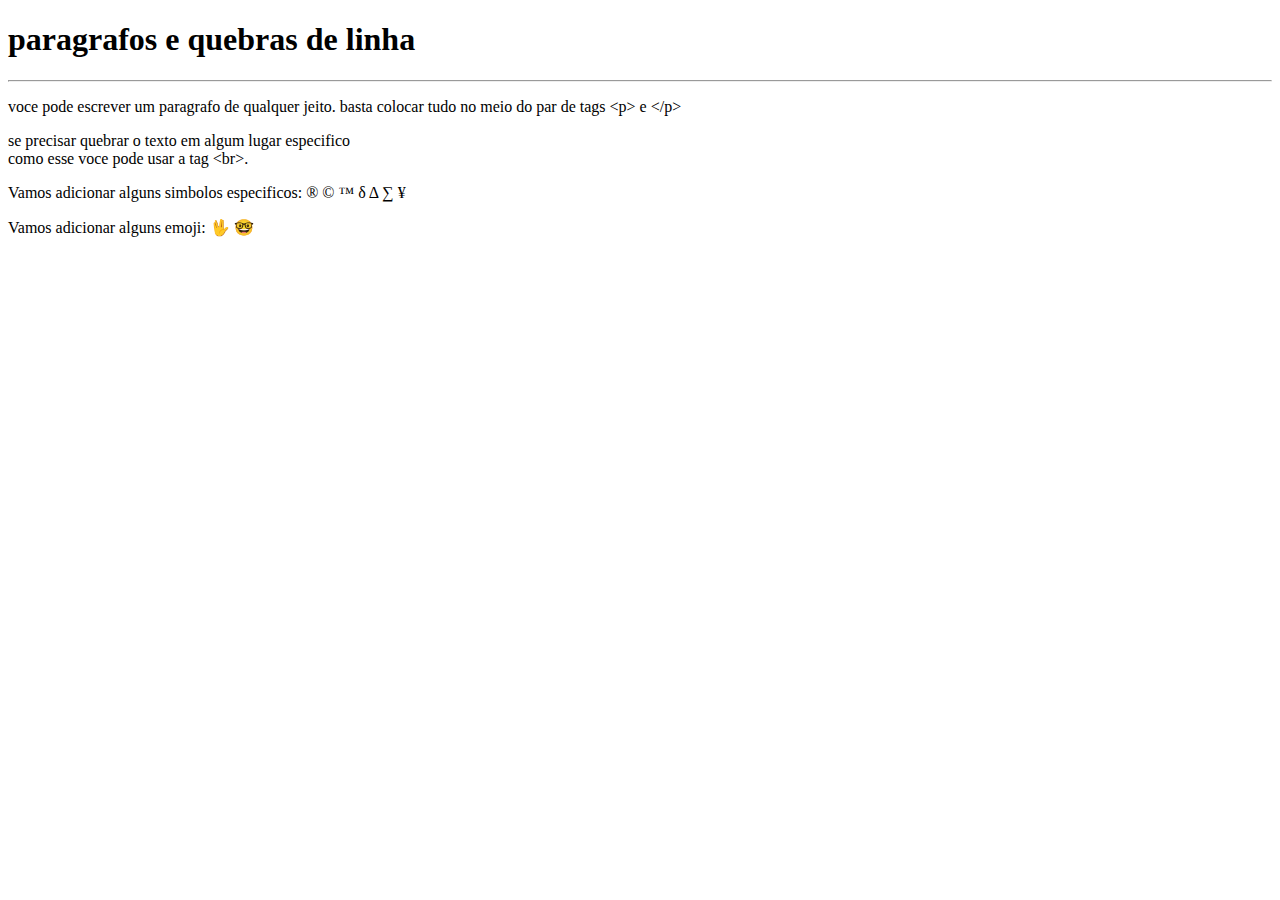
<file: exercicios/ex002/index.html>
<!DOCTYPE html>
<html lang="en">
<head>
    <meta charset="UTF-8">
    <meta name="viewport" content="width=device-width, initial-scale=1.0">
    <title>Document</title>
</head>
<body>
    <h1>paragrafos e quebras de linha</h1>
    <hr>
    <p>voce pode escrever um paragrafo de qualquer jeito. basta colocar tudo no meio do par de tags &lt;p&gt; e &lt;/p&gt; </p> <!-- less than /greater than -->
    <p>se precisar quebrar o texto em algum lugar especifico <br> como esse voce pode usar a tag &lt;br&gt;. </p>
    <p>Vamos adicionar alguns simbolos especificos:
        &reg;
        &copy;
        &trade;
        &delta;
        &Delta;
        &sum;
        &yen;
    </p>

    <p>Vamos adicionar alguns emoji:
        &#x1F596;
        &#x1F913;
        
    </p>
</body>
</html>
</file>
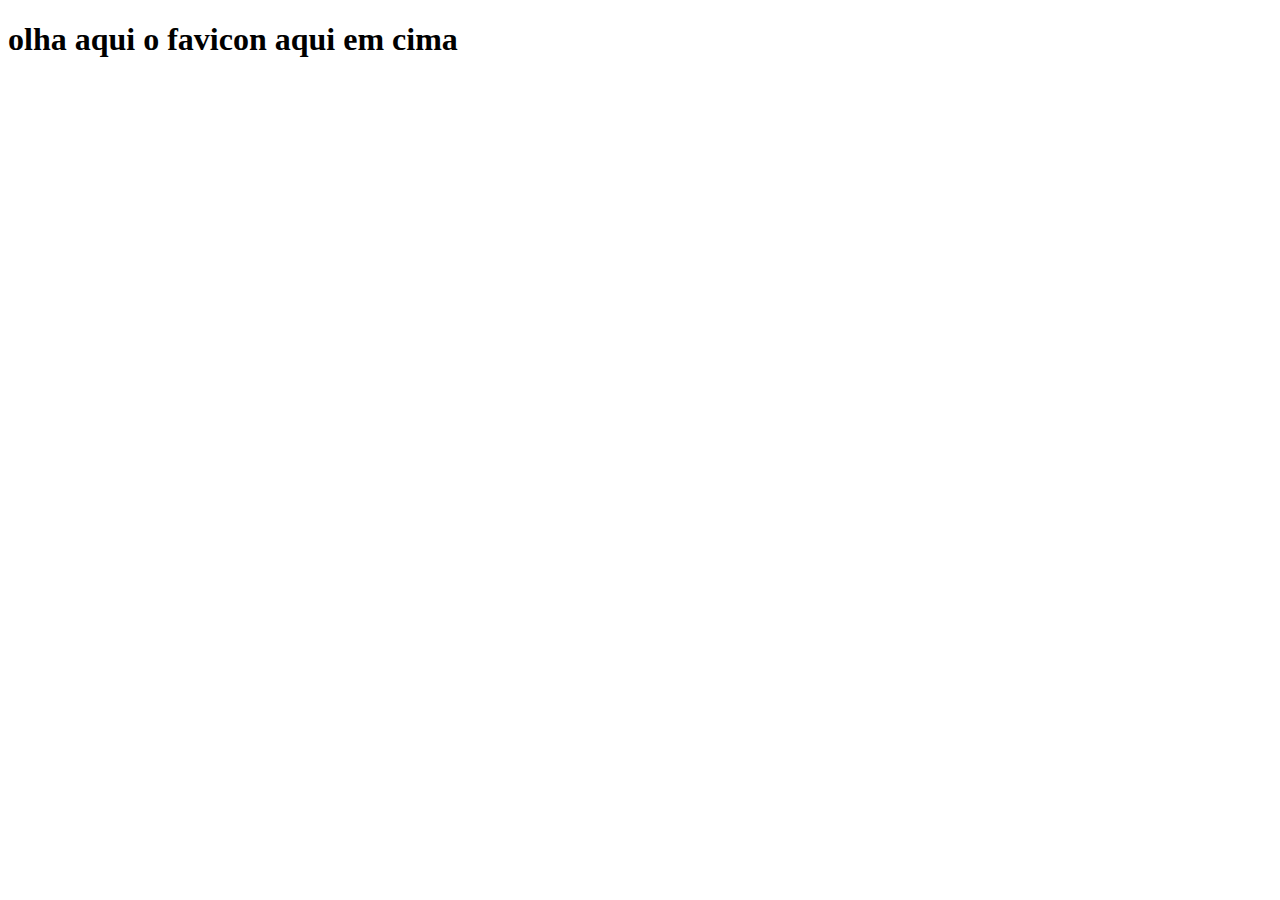
<file: exercicios/ex004/index.html>
<!DOCTYPE html>
<html lang="pt-br">
<head>
    <meta charset="UTF-8">
    <meta name="viewport" content="width=device-width, initial-scale=1.0">
    <link rel="shortcut icon" href="favicon.ico" type="image/x-icon">
    <title>teste de favicon aqui em cima

    </title>
</head>
<body>
    <h1>olha aqui o favicon aqui em cima</h1>
</body>
</html>
</file>
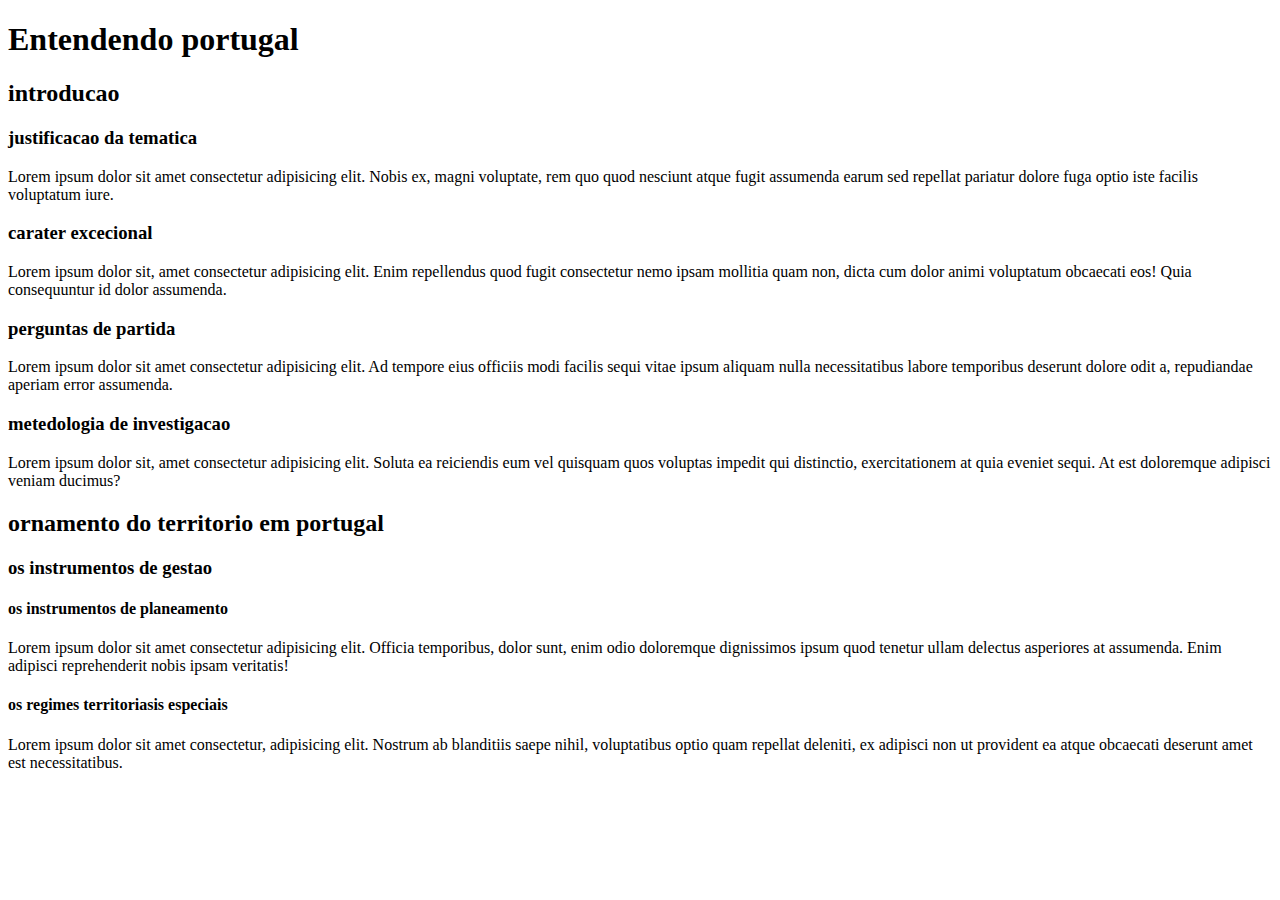
<file: exercicios/ex006/index.html>
<!DOCTYPE html>
<html lang="pt-br">
<head>
    <meta charset="UTF-8">
    <meta name="viewport" content="width=device-width, initial-scale=1.0">
    <link rel="shortcut icon" href="favicon.ico" type="image/x-icon">
    <title>hierarquia de titulos</title>
</head>
<body>
    <h1>Entendendo portugal</h1>
    <h2>introducao</h2>
    <h3>justificacao da tematica</h3>
    <p>Lorem ipsum dolor sit amet consectetur adipisicing elit. Nobis ex, magni voluptate, rem quo quod nesciunt atque fugit assumenda earum sed repellat pariatur dolore fuga optio iste facilis voluptatum iure.</p>
    <h3>carater excecional</h3>
    <p>Lorem ipsum dolor sit, amet consectetur adipisicing elit. Enim repellendus quod fugit consectetur nemo ipsam mollitia quam non, dicta cum dolor animi voluptatum obcaecati eos! Quia consequuntur id dolor assumenda.</p>
    <h3>perguntas de partida</h3>
    <p>Lorem ipsum dolor sit amet consectetur adipisicing elit. Ad tempore eius officiis modi facilis sequi vitae ipsum aliquam nulla necessitatibus labore temporibus deserunt dolore odit a, repudiandae aperiam error assumenda.</p>
    <h3>metedologia de investigacao</h3>
    <p>Lorem ipsum dolor sit, amet consectetur adipisicing elit. Soluta ea reiciendis eum vel quisquam quos voluptas impedit qui distinctio, exercitationem at quia eveniet sequi. At est doloremque adipisci veniam ducimus?</p>
    <h2>ornamento do territorio em portugal</h2>
    <h3>os instrumentos de gestao </h3>
    <h4>os instrumentos de planeamento</h4>
    <p>Lorem ipsum dolor sit amet consectetur adipisicing elit. Officia temporibus, dolor sunt, enim odio doloremque dignissimos ipsum quod tenetur ullam delectus asperiores at assumenda. Enim adipisci reprehenderit nobis ipsam veritatis!</p>
    <h4>os regimes territoriasis especiais</h4>
    <p>Lorem ipsum dolor sit amet consectetur, adipisicing elit. Nostrum ab blanditiis saepe nihil, voluptatibus optio quam repellat deleniti, ex adipisci non ut provident ea atque obcaecati deserunt amet est necessitatibus.</p>
</body>
</html>
</file>
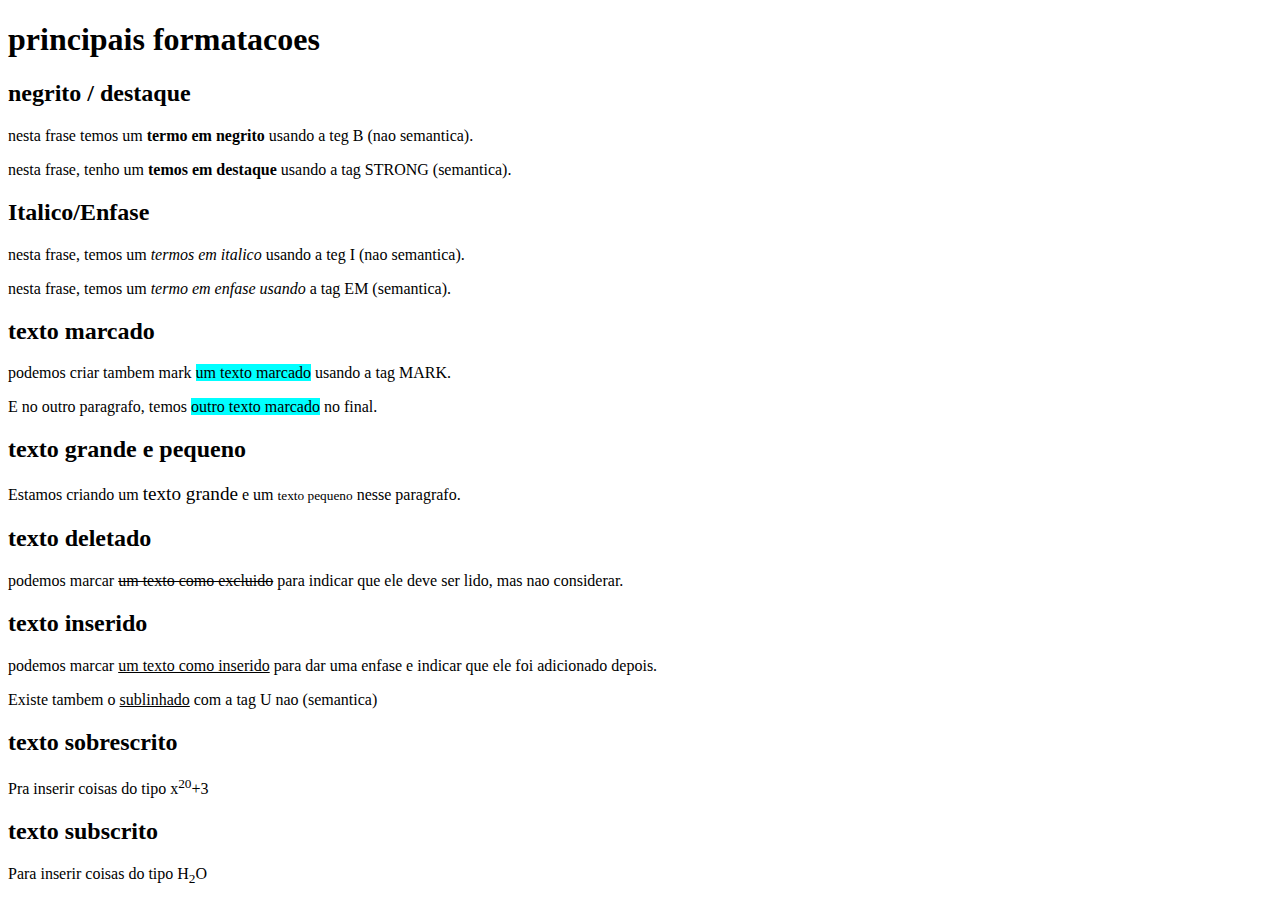
<file: exercicios/ex008/index.html>
<!DOCTYPE html>
<html lang="pt-br">
<head>
    <meta charset="UTF-8">
    <meta name="viewport" content="width=device-width, initial-scale=1.0">
    <title>formatacao de texto</title>
    <style>
        mark{background-color: aqua;}
    </style>
</head>
<body>
    <h1>principais formatacoes</h1>
    <h2>negrito / destaque</h2>
    <p>nesta frase temos um <b>termo em negrito</b> usando a teg B (nao semantica).</p>
    <p>nesta frase, tenho um <strong>temos em destaque</strong> usando a tag STRONG (semantica).</p>
    <h2>Italico/Enfase</h2>
    <p>nesta frase, temos um <i>termos em italico</i> usando a teg I (nao semantica).</p>
    <p>nesta frase, temos um <em>termo em enfase usando</em> a tag EM (semantica).</p>
    <h2>texto marcado</h2>
    <p>podemos criar tambem mark <mark>um texto marcado</mark> usando a tag MARK.</p>
    <p>E no outro paragrafo, temos <mark>outro texto marcado</mark> no final.</p>
    <h2>texto grande e pequeno</h2>
    <p>Estamos criando um <big>texto grande</big> e um <small>texto pequeno</small> nesse paragrafo.</p>
    <h2>texto deletado</h2>
    <p>podemos marcar <del>um texto como excluido</del> para indicar que ele deve ser lido, mas nao considerar.</p>
    <h2>texto inserido</h2>
    <p>podemos marcar <ins>um texto como inserido</ins> para dar uma enfase e indicar que ele foi adicionado depois.</p>
    <p>Existe tambem o <u>sublinhado</u> com a tag U nao (semantica)</p>
    <h2>texto sobrescrito</h2>
    <p>Pra inserir coisas do tipo x<sup>20</sup>+3</p>
    <h2>texto subscrito</h2>
    <p>Para inserir coisas do tipo H<sub>2</sub>O</p>
</body>
</html>
</file>
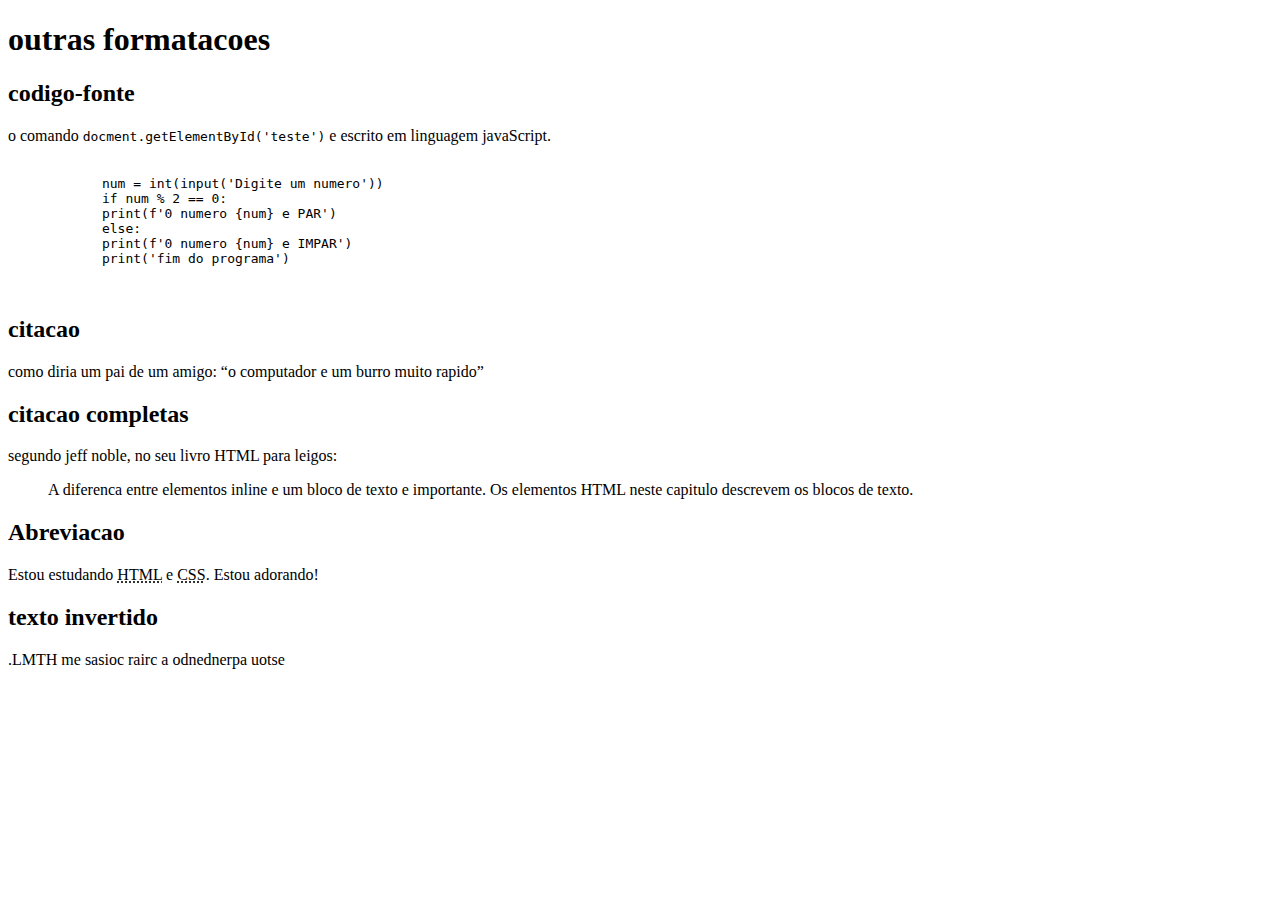
<file: exercicios/ex008b/index.html>
<!DOCTYPE html>
<html lang="pt-br">
<head>
    <meta charset="UTF-8">
    <meta name="viewport" content="width=device-width, initial-scale=1.0">
    <title>outras formatacoes</title>
</head>
<body>
    <h1>outras formatacoes</h1>
    <h2>codigo-fonte</h2>
    <p>o comando <code>docment.getElementById('teste')</code> e escrito em linguagem javaScript.</p>
    <pre>
        <code>
            num = int(input('Digite um numero'))
            if num % 2 == 0:
            print(f'0 numero {num} e PAR')
            else:
            print(f'0 numero {num} e IMPAR')
            print('fim do programa')
        </code>
    </pre>
    <h2>citacao</h2>
    <p>como diria um pai de um amigo: <q>o computador e um burro muito rapido</q></p>
    <h2>citacao completas</h2>
    <p>segundo jeff noble, no seu livro HTML para leigos:</p>
    <blockquote cite="https://www.baixelivros.com.br/ciencias-exatas/ciencia-da-computacao/desenvolvimento-web-html-css-e-javascript">
        A diferenca entre elementos inline e um bloco de texto e importante. Os elementos HTML neste capitulo descrevem os blocos de texto.
    </blockquote>
    <h2>Abreviacao</h2>
    <p>Estou estudando <abbr title="hyper Text markup language">HTML</abbr> e <abbr title="cascading style sheets">CSS</abbr>. Estou adorando!</p>
    <h2>texto invertido</h2>
    <p><bdo dir="rtl">estou aprendendo a criar coisas em HTML.</bdo></p>

</body>
</html>
</file>
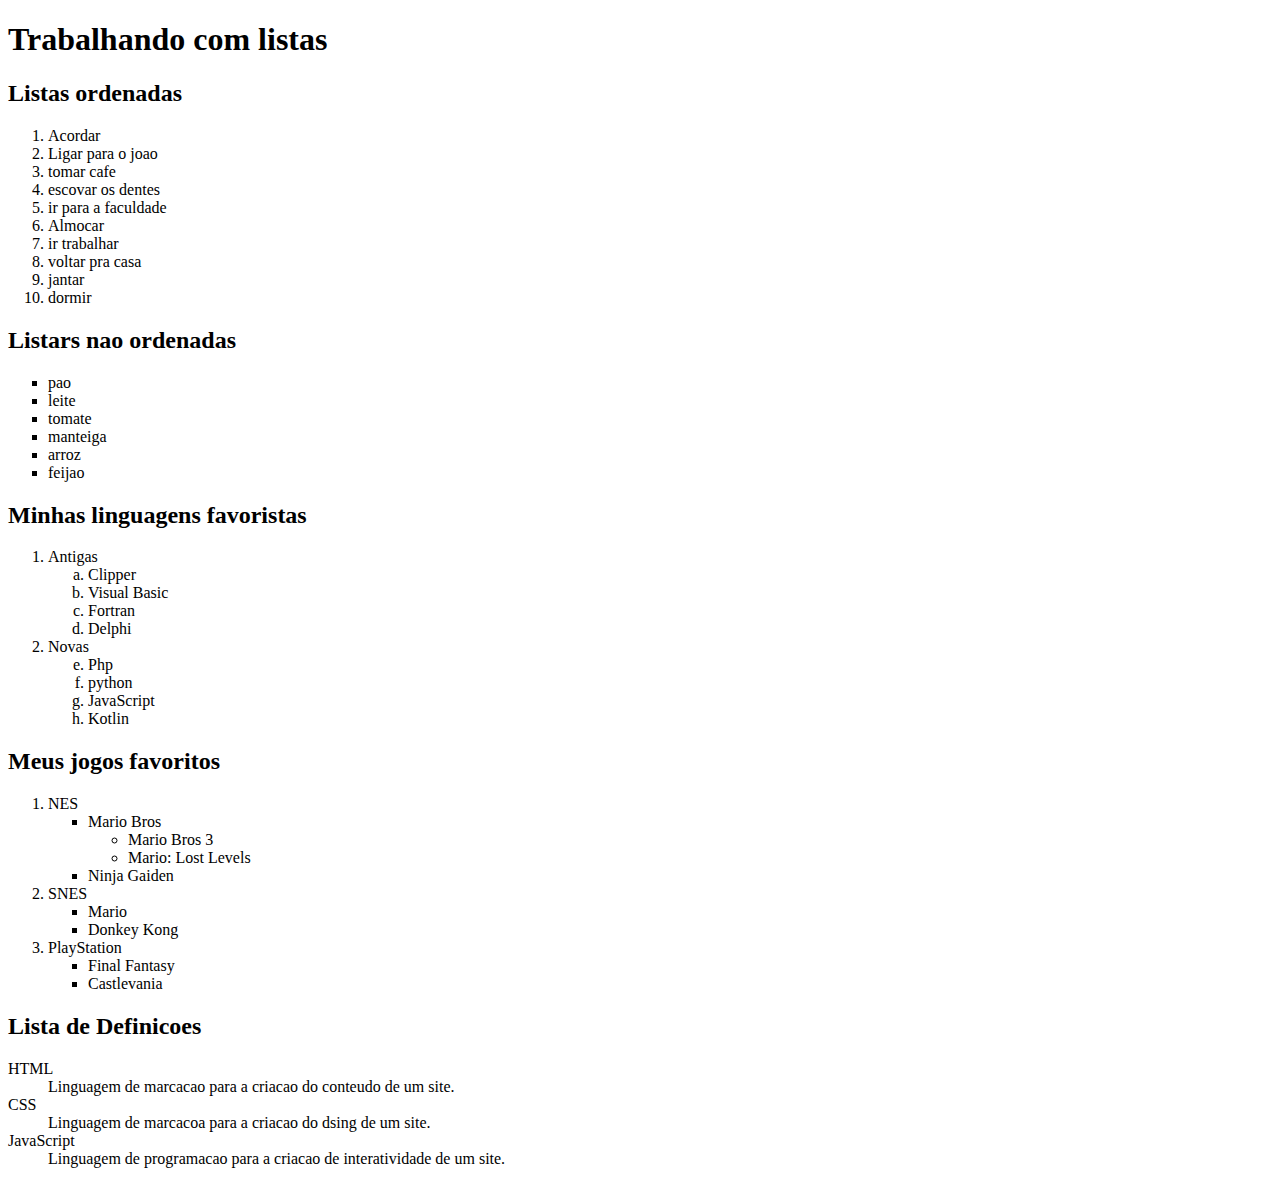
<file: exercicios/ex009/index.html>
<!DOCTYPE html>
<html lang="pt-br">
<head>
    <meta charset="UTF-8">
    <meta name="viewport" content="width=device-width, initial-scale=1.0">
    <title>listas</title>
</head>
<body>
    <h1>Trabalhando com listas</h1>
    <h2>Listas ordenadas</h2>
    <ol type="1"> <!-- 1 A a I i -->
        <li>Acordar</li>
        <li>Ligar para o joao</li>
        <li>tomar cafe </li>
        <li>escovar os dentes</li>
        <li>ir para a faculdade</li>
        <li>Almocar</li>
        <li>ir trabalhar</li>
        <li>voltar pra casa</li>
        <li>jantar</li>
        <li>dormir</li>
    </ol>
    <h2>Listars nao ordenadas</h2>
    <ul type="square"> <!-- disc circle square -->
        <li>pao</li>
        <li>leite</li>
        <li>tomate</li>
        <li>manteiga</li>
        <li>arroz</li>
        <li>feijao</li>
    </ul>
    <h2>Minhas linguagens favoristas</h2>
    <ol>
        <li>Antigas</li>
        <ol type="a">
            <li>Clipper</li>
            <li>Visual Basic</li>
            <li>Fortran</li>
            <li>Delphi</li>
        </ol>
        <li>Novas</li>
        <ol type="a" start="5">
            <li>Php</li>
            <li>python</li>
            <li>JavaScript</li>
            <li>Kotlin</li>
        </ol>
    </ol>
    <h2>Meus jogos favoritos</h2>
    <ol>
        <li>NES</li>
        <ul type="square">
            <li>Mario Bros</li>
            <ul type="circle">
                <li>Mario Bros 3</li>
                <li>Mario: Lost Levels</li>
            </ul>
            <li>Ninja Gaiden</li>
        </ul>
        <li>SNES</li>
        <ul type="square">
            <li>Mario</li>
            <li>Donkey Kong</li>
        </ul>
        <li>PlayStation</li>
        <ul type="square">
            <li>Final Fantasy</li>
            <li>Castlevania</li>
        </ul>
    </ol>
    <h2>Lista de Definicoes</h2>
    <dl>
        <dt>HTML</dt>
        <dd>Linguagem de marcacao para a criacao do conteudo de um site.</dd>
        <dt>CSS</dt>
        <dd>Linguagem de marcacoa para a criacao do dsing de um site.</dd>
        <dt>JavaScript</dt>
        <dd>Linguagem de programacao para a criacao de interatividade de um site.</dd>
    </dl>
</body>
</html>
</file>
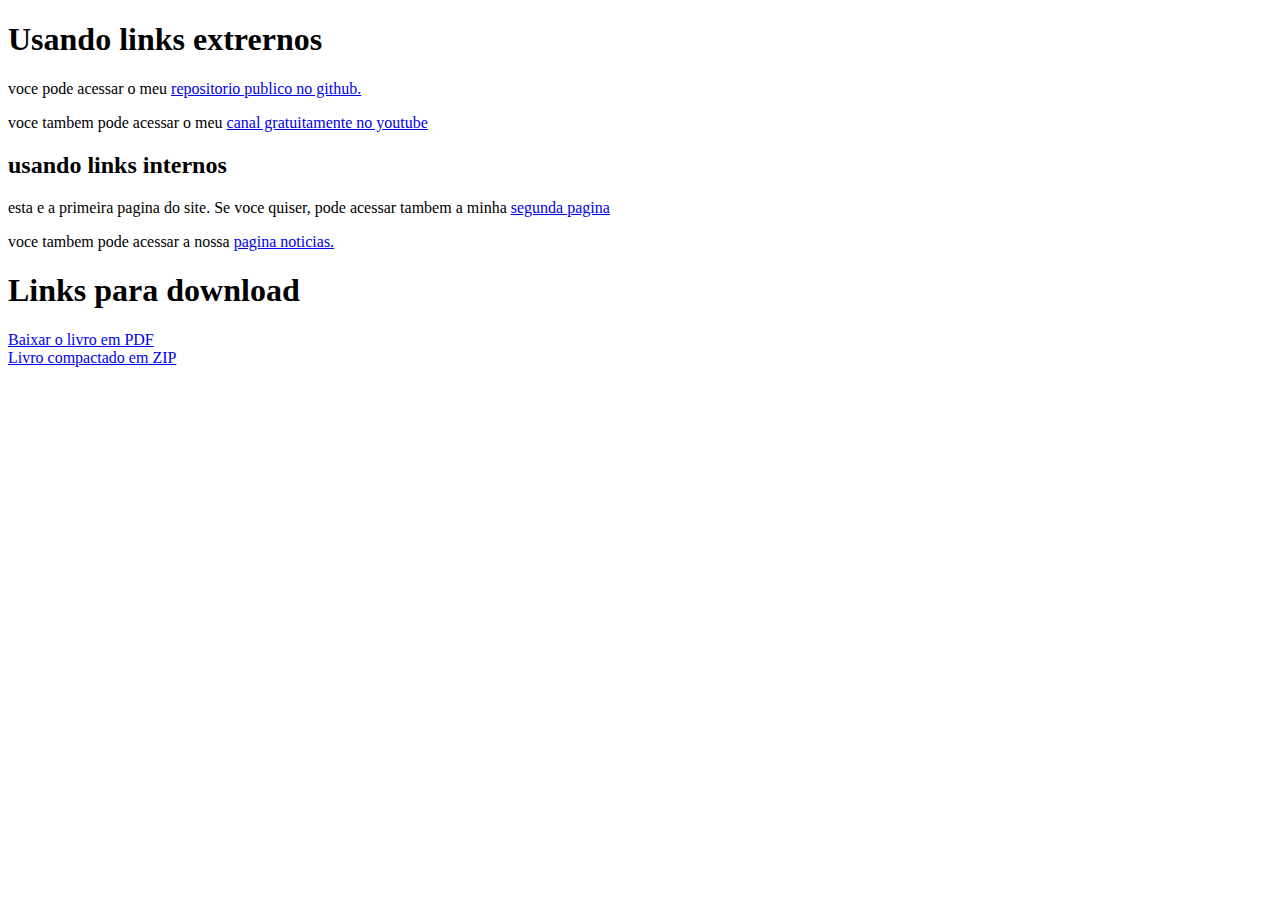
<file: exercicios/ex010/index.html>
<!DOCTYPE html>
<html lang="pt-br">
<head>
    <meta charset="UTF-8">
    <meta name="viewport" content="width=device-width, initial-scale=1.0">
    <title>trabalhando com links</title>
</head>
<body>
    <h1>Usando links extrernos</h1>
    <p>voce pode acessar o meu <a href="https://github.com/gustavoguanabara/html-css/tree/master/aulas-pdf" target="_blank" rel="external"> repositorio publico no github.</a></p>
    <p>voce tambem pode acessar o meu <a href="https://www.youtube.com/@CursoemVideo"> canal gratuitamente no youtube</a></p>
    <h2>usando links internos</h2>
    <p>esta e a primeira pagina do site. Se voce quiser, pode acessar tambem a minha <a href="pag002.html" rel="next" target="_self">segunda pagina</a></p>
    <p>voce tambem pode acessar a nossa <a href="noticias/pag003.html" rel="next" target="_self">pagina noticias.</a></p>
    <h1>Links para download</h1>
    <li><a href="livro/HTML5 e CSS3 com Farinha e Pimenta Diego Eis e Elcio Ferreira.pdf" download="HTML5 e CSS3 com Farinha e Pimenta Diego Eis e Elcio Ferreira.pdf" type="application/pdf">Baixar o livro em PDF</a></li>
    <li><a href="livro/AnyConv.com__HTML5 e CSS3 com Farinha e Pimenta Diego Eis e Elcio Ferreira.zip" download="AnyConv.com__HTML5 e CSS3 com Farinha e Pimenta Diego Eis e Elcio Ferreira.zip" type="application/zip">Livro compactado em ZIP</a></li>
</body>
</html>
</file>
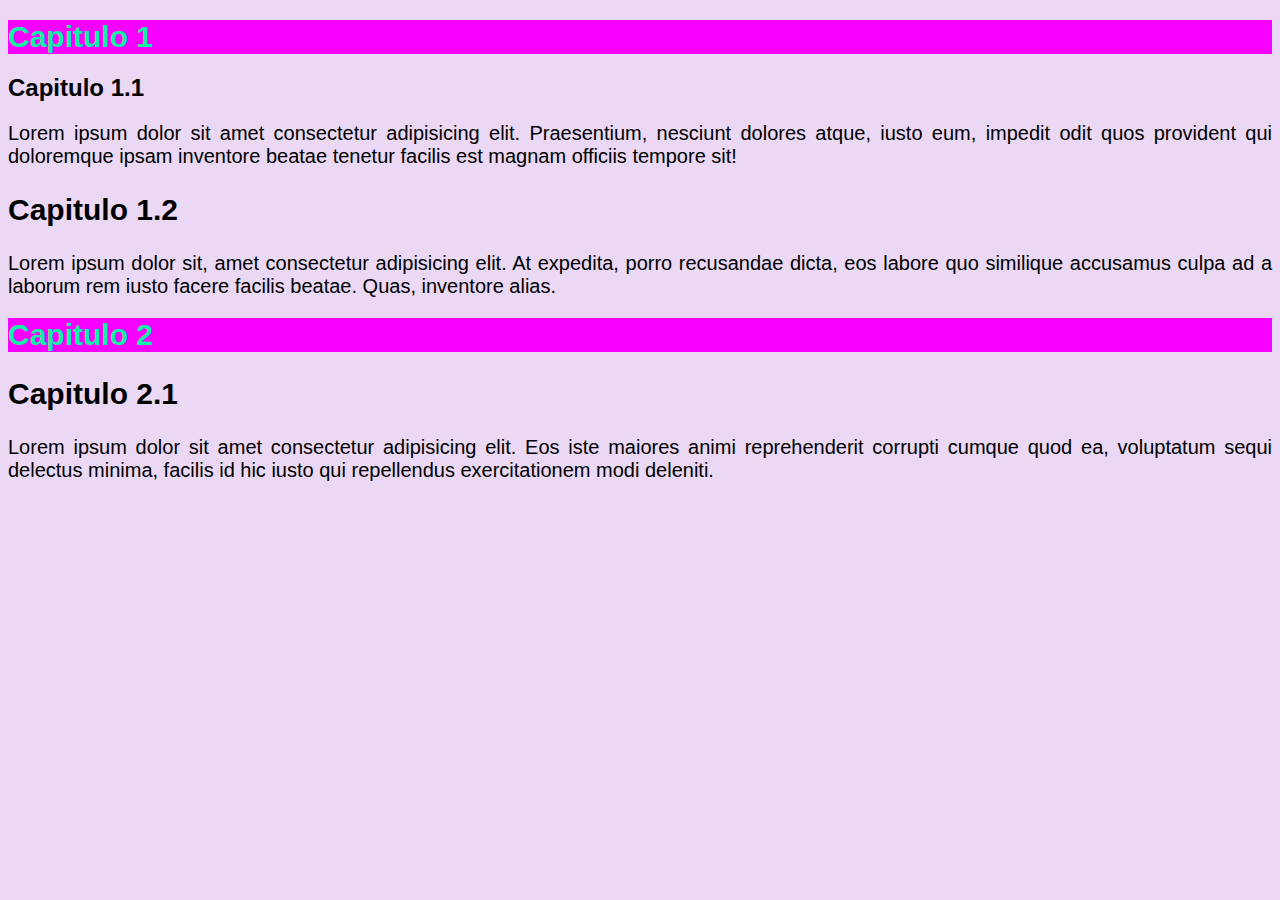
<file: exercicios/ex013/index.html>
<!DOCTYPE html>
<html lang="en">
<head>
    <meta charset="UTF-8">
    <meta name="viewport" content="width=device-width, initial-scale=1.0">
    <title>Estilos Inline</title>
</head>
<body style="background-color: rgb(234, 216, 244); font-family: Arial, Helvetica, sans-serif; font-size: 20px" >
    <h1 style="color: rgb(20, 239, 166);background-color:rgb(247, 0, 255); font-size: 1.5em">Capitulo 1</h1>
    <h2 style=" font-size: 1.2em">Capitulo 1.1</h2>
    <p style="text-align: justify;">Lorem ipsum dolor sit amet consectetur adipisicing elit. Praesentium, nesciunt dolores atque, iusto eum, impedit odit quos provident qui doloremque ipsam inventore beatae tenetur facilis est magnam officiis tempore sit!</p>
    <h2>Capitulo 1.2</h2>
    <p style="text-align: justify;">Lorem ipsum dolor sit, amet consectetur adipisicing elit. At expedita, porro recusandae dicta, eos labore quo similique accusamus culpa ad a laborum rem iusto facere facilis beatae. Quas, inventore alias.</p>
    <h1 style="color: rgb(20, 239, 166); background-color:rgb(247, 0, 255); font-size: 1.5em">Capitulo 2</h1>
    <h2>Capitulo 2.1</h2>
    <p style="text-align: justify;">Lorem ipsum dolor sit amet consectetur adipisicing elit. Eos iste maiores animi reprehenderit corrupti cumque quod ea, voluptatum sequi delectus minima, facilis id hic iusto qui repellendus exercitationem modi deleniti.</p>
</body>
</html>
</file>
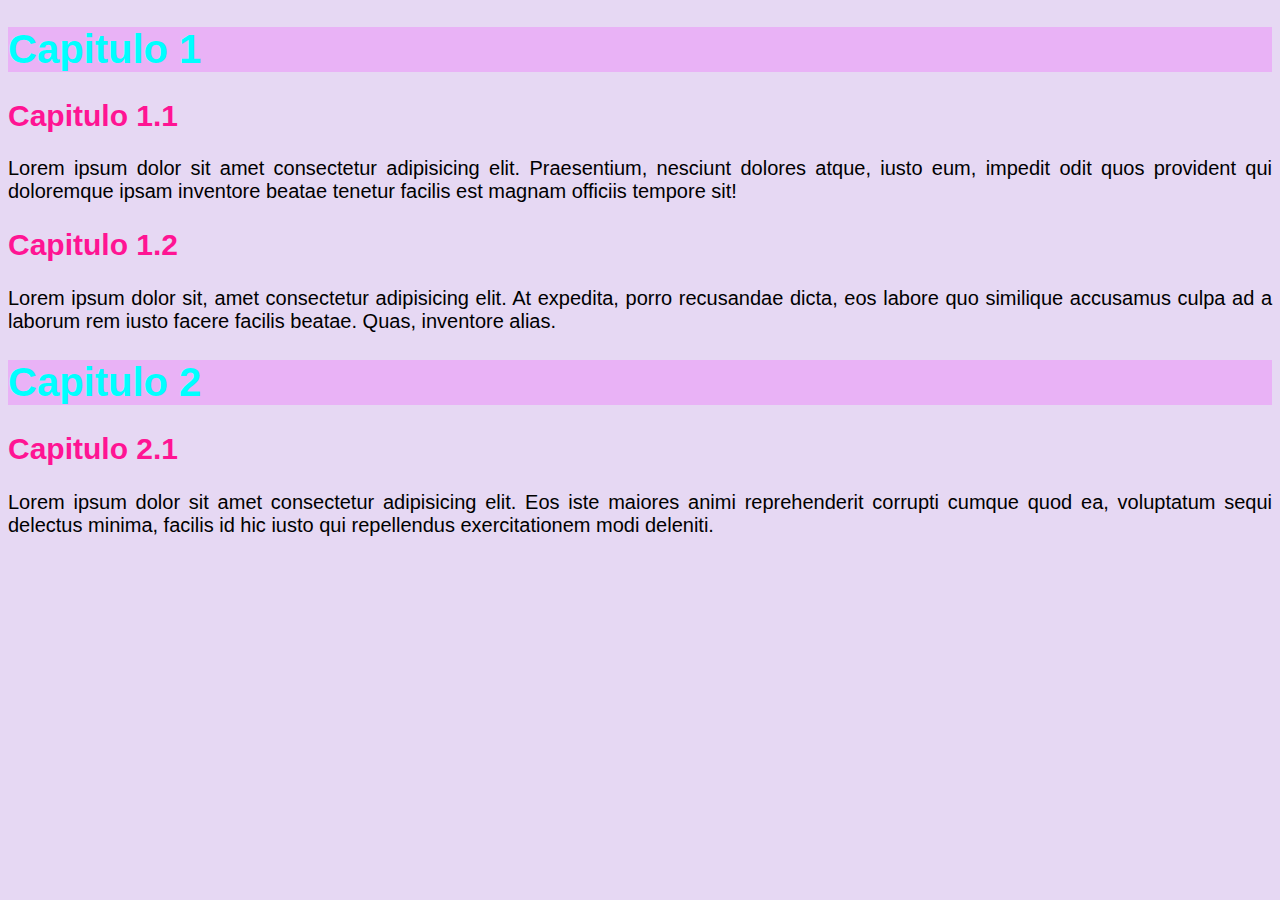
<file: exercicios/ex014/index.html>
<!DOCTYPE html>
<html lang="en">
<head>
    <meta charset="UTF-8">
    <meta name="viewport" content="width=device-width, initial-scale=1.0">
    <title>Estilos locais / internos</title>
    <style>
        body {
            background-color: rgb(230, 216, 243);
            font-family: Arial, Helvetica, sans-serif;
            font-size: 20px;
        }
        h1 {
            color: aqua;
            background-color: rgb(233, 178, 246);
        }
        h2 {
            color: deeppink;
        }
        p {
            text-align: justify;
        }
    </style>
</head>
<body>
    <h1>Capitulo 1</h1>
    <h2>Capitulo 1.1</h2>
    <p>Lorem ipsum dolor sit amet consectetur adipisicing elit. Praesentium, nesciunt dolores atque, iusto eum, impedit odit quos provident qui doloremque ipsam inventore beatae tenetur facilis est magnam officiis tempore sit!</p>
    <h2>Capitulo 1.2</h2>
    <p>Lorem ipsum dolor sit, amet consectetur adipisicing elit. At expedita, porro recusandae dicta, eos labore quo similique accusamus culpa ad a laborum rem iusto facere facilis beatae. Quas, inventore alias.</p>
    <h1>Capitulo 2</h1>
    <h2>Capitulo 2.1</h2>
    <p>Lorem ipsum dolor sit amet consectetur adipisicing elit. Eos iste maiores animi reprehenderit corrupti cumque quod ea, voluptatum sequi delectus minima, facilis id hic iusto qui repellendus exercitationem modi deleniti.</p>
</body>
</html>
</file>
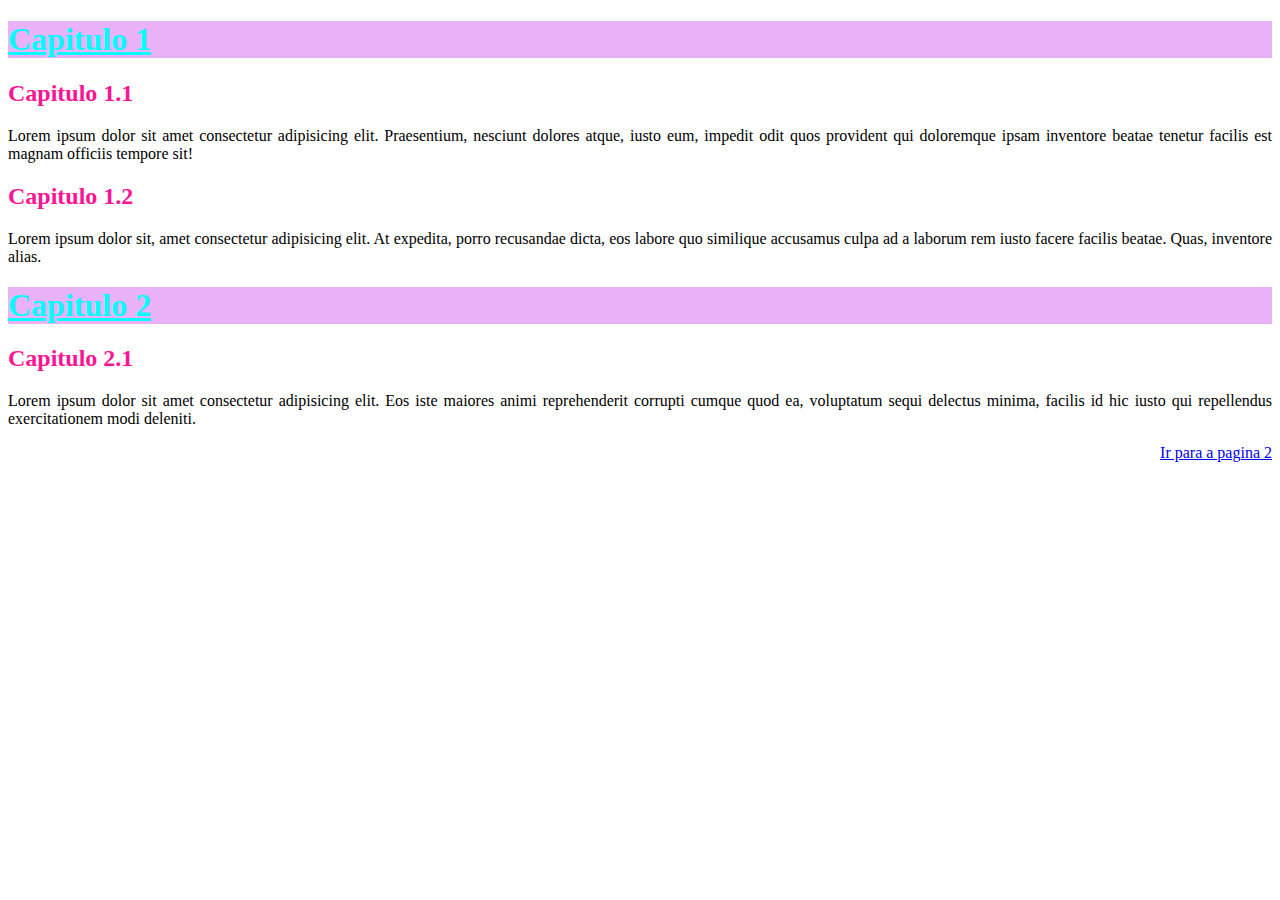
<file: exercicios/ex015/index.html>
<!DOCTYPE html>
<html lang="en">
<head>
    <meta charset="UTF-8">
    <meta name="viewport" content="width=device-width, initial-scale=1.0">
    <title>Estilos locais / internos</title>
    <link rel="stylesheet" href="style.css">
    <!--   <link rel="stylesheet" href="extra.css">  -->
    <style>
        h1 {
            text-decoration: underline;
        }
    </style>
</head>
<body>
    <h1>Capitulo 1</h1>
    <h2>Capitulo 1.1</h2>
    <p>Lorem ipsum dolor sit amet consectetur adipisicing elit. Praesentium, nesciunt dolores atque, iusto eum, impedit odit quos provident qui doloremque ipsam inventore beatae tenetur facilis est magnam officiis tempore sit!</p>
    <h2>Capitulo 1.2</h2>
    <p>Lorem ipsum dolor sit, amet consectetur adipisicing elit. At expedita, porro recusandae dicta, eos labore quo similique accusamus culpa ad a laborum rem iusto facere facilis beatae. Quas, inventore alias.</p>
    <h1>Capitulo 2</h1>
    <h2>Capitulo 2.1</h2>
    <p>Lorem ipsum dolor sit amet consectetur adipisicing elit. Eos iste maiores animi reprehenderit corrupti cumque quod ea, voluptatum sequi delectus minima, facilis id hic iusto qui repellendus exercitationem modi deleniti.</p>
    <p style="text-align: right;"><a href="pagina02.html" target="_self">Ir para a pagina 2</a></p>
</body>
</html>
</file>
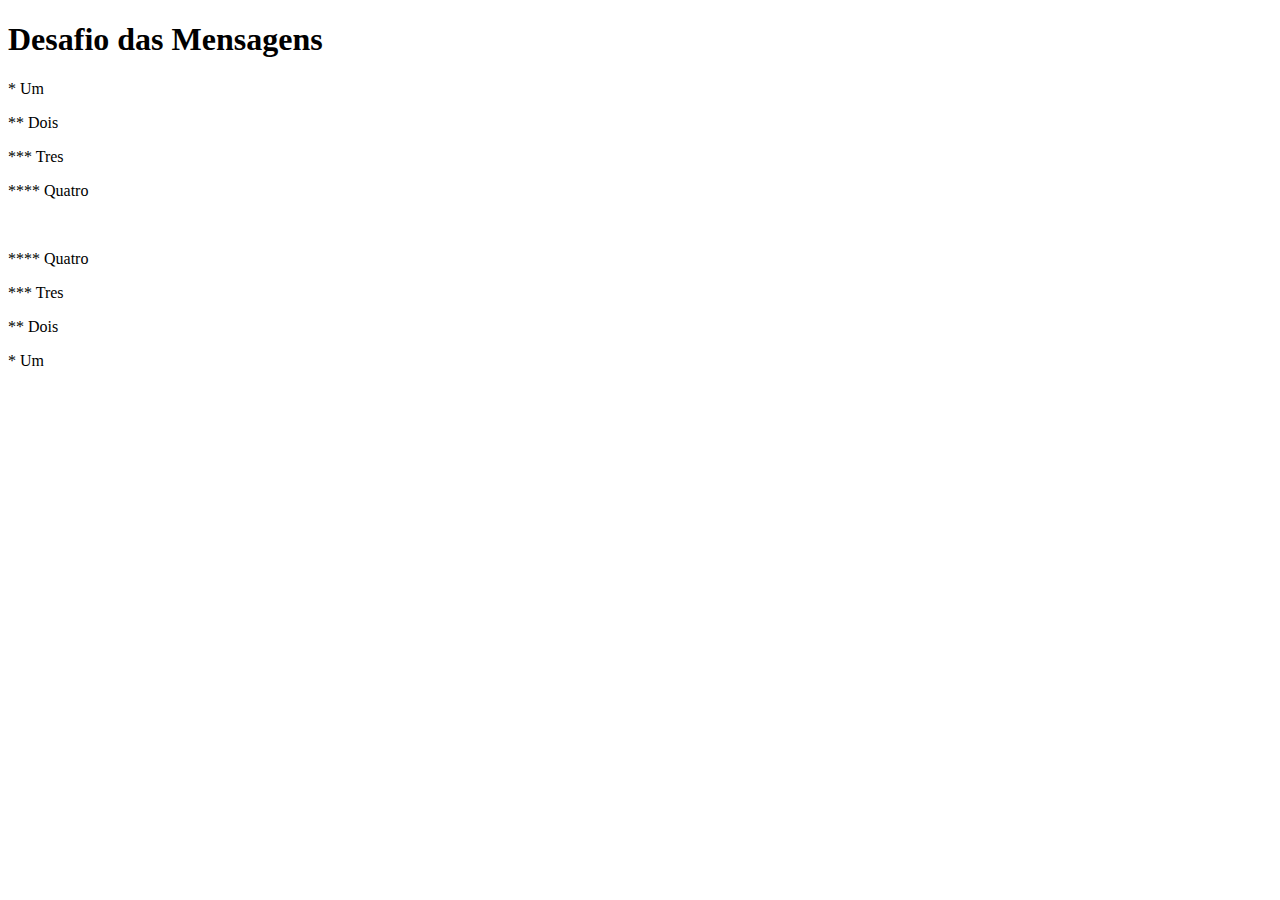
<file: Desafios/desafio01.html>
<!DOCTYPE html>
<html lang="en">
<head>
    <meta charset="UTF-8">
    <meta name="viewport" content="width=device-width, initial-scale=1.0">
    <title>Mensagens</title>
</head>
<body>
    <h1>Desafio das Mensagens</h1>
    <p>* Um</p>
    <p>** Dois</p>
    <p>*** Tres</p>
    <p>**** Quatro</p>
    <br>
    <p>**** Quatro</p>
    <p>*** Tres</p>
    <p>** Dois</p>
    <p>* Um</p>
</body>
</html>
</file>
<file: exercicios/ex015/style.css>
@charset "UTF-8"

body {
    background-color: rgb(230, 216, 243);
    font-family: Arial, Helvetica, sans-serif;
    font-size: 20px;
}
h1 {
    color: aqua;
    background-color: rgb(233, 178, 246);
}
h2 {
    color: deeppink;
}
p {
    text-align: justify;
}
</file>
